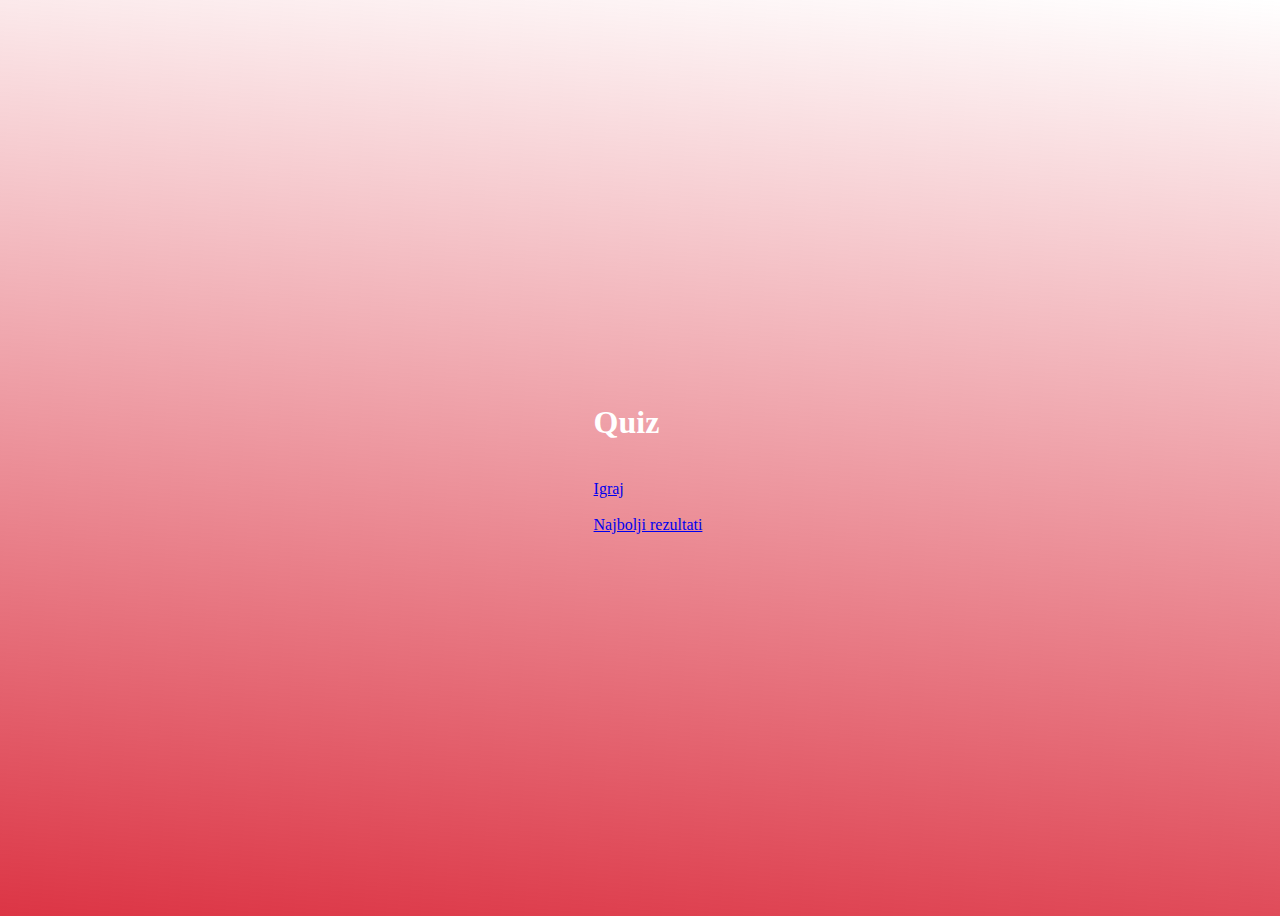
<file: index.html>
<!DOCTYPE html>
<html lang="en">
<head>
    <meta charset="UTF-8">
    <meta name="viewport" content="width=device-width, initial-scale=1.0">
    <title>Quiz</title>
    <link href="https://cdn.jsdelivr.net/npm/bootstrap@5.0.0-beta2/dist/css/bootstrap.min.css" rel="stylesheet" integrity="sha384-BmbxuPwQa2lc/FVzBcNJ7UAyJxM6wuqIj61tLrc4wSX0szH/Ev+nYRRuWlolflfl" crossorigin="anonymous">
    <link rel="stylesheet" href="css/app.css">
</head>
<body>
    <div id="home" class="text-center">
        <h1>Quiz</h1><br/>
        <a class="btn btn-primary" href="game.html">Igraj</a><br/><br/>
        <a class="btn btn-primary" href="highscores.html">Najbolji rezultati</a>
    </div>
        
    <script src="https://cdn.jsdelivr.net/npm/bootstrap@5.0.0-beta2/dist/js/bootstrap.bundle.min.js" integrity="sha384-b5kHyXgcpbZJO/tY9Ul7kGkf1S0CWuKcCD38l8YkeH8z8QjE0GmW1gYU5S9FOnJ0" crossorigin="anonymous"></script>
    <script src="https://cdn.jsdelivr.net/npm/@popperjs/core@2.6.0/dist/umd/popper.min.js" integrity="sha384-KsvD1yqQ1/1+IA7gi3P0tyJcT3vR+NdBTt13hSJ2lnve8agRGXTTyNaBYmCR/Nwi" crossorigin="anonymous"></script>
    <script src="https://cdn.jsdelivr.net/npm/bootstrap@5.0.0-beta2/dist/js/bootstrap.min.js" integrity="sha384-nsg8ua9HAw1y0W1btsyWgBklPnCUAFLuTMS2G72MMONqmOymq585AcH49TLBQObG" crossorigin="anonymous"></script>
</body>
</html>
</file>
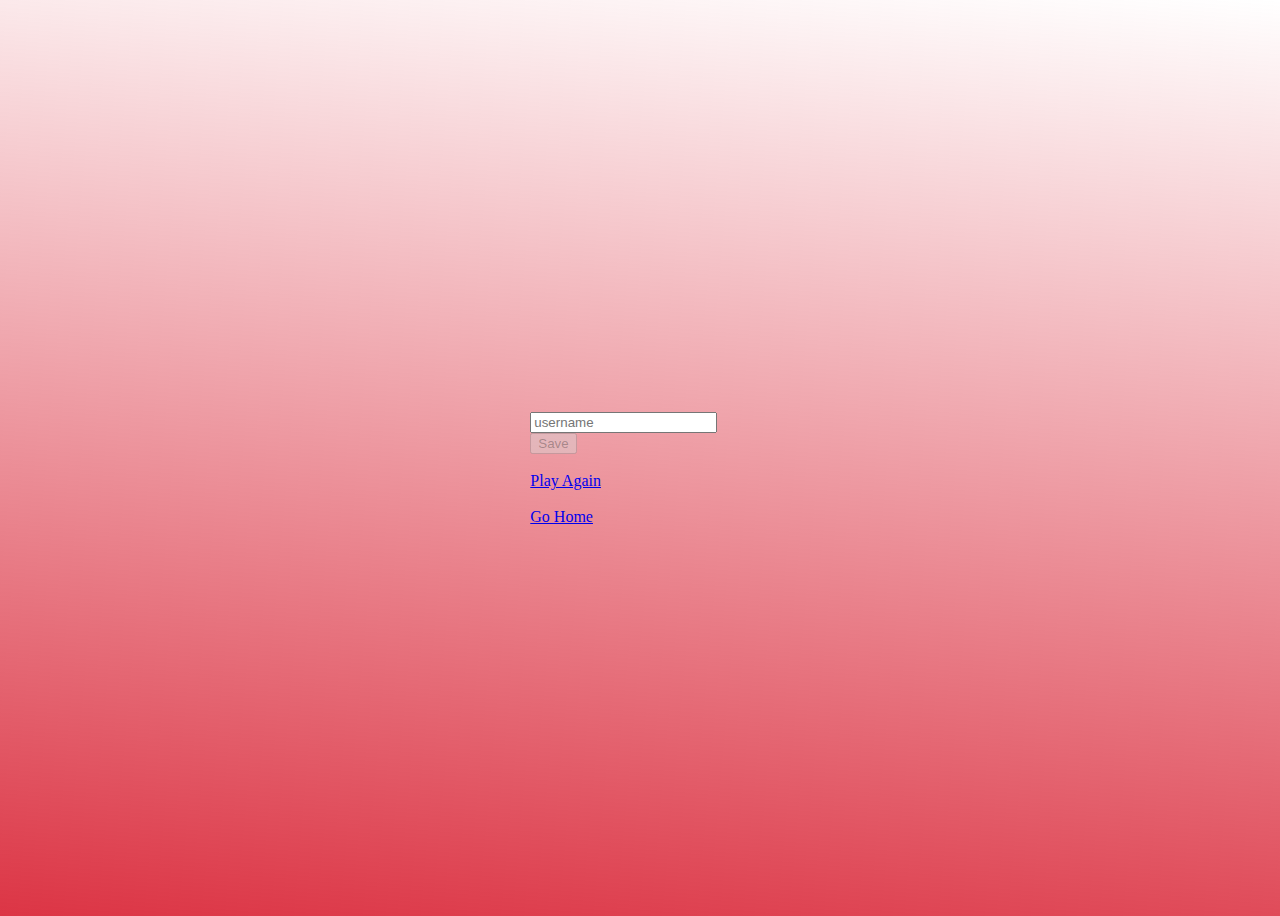
<file: end.html>
<!DOCTYPE html>
<html lang="en">
  <head>
    <meta charset="UTF-8" />
    <meta name="viewport" content="width=device-width, initial-scale=1.0" />
    <title>Congrats!</title>
	<link href="https://cdn.jsdelivr.net/npm/bootstrap@5.0.0-beta2/dist/css/bootstrap.min.css" rel="stylesheet" integrity="sha384-BmbxuPwQa2lc/FVzBcNJ7UAyJxM6wuqIj61tLrc4wSX0szH/Ev+nYRRuWlolflfl" crossorigin="anonymous">
    <link rel="stylesheet" href="css/app.css" />
  </head>
  <body>
      <div id="end" class="text-center">
        <h1 id="finalScore"></h1>
        <form>
          <input type="text" name="username" class="form-control" id="username" placeholder="username"/>
          <button type="submit" class="btn btn-success" id="saveScoreBtn" onclick="saveHighScore(event)" disabled>Save</button><br/><br/>
        </form>
        <a class="btn btn-primary" href="game.html">Play Again</a><br/><br/>
        <a class="btn btn-primary" href="index.html">Go Home</a>
      </div>
    <script src="js/end.js"></script>
  </body>
</html>
</file>
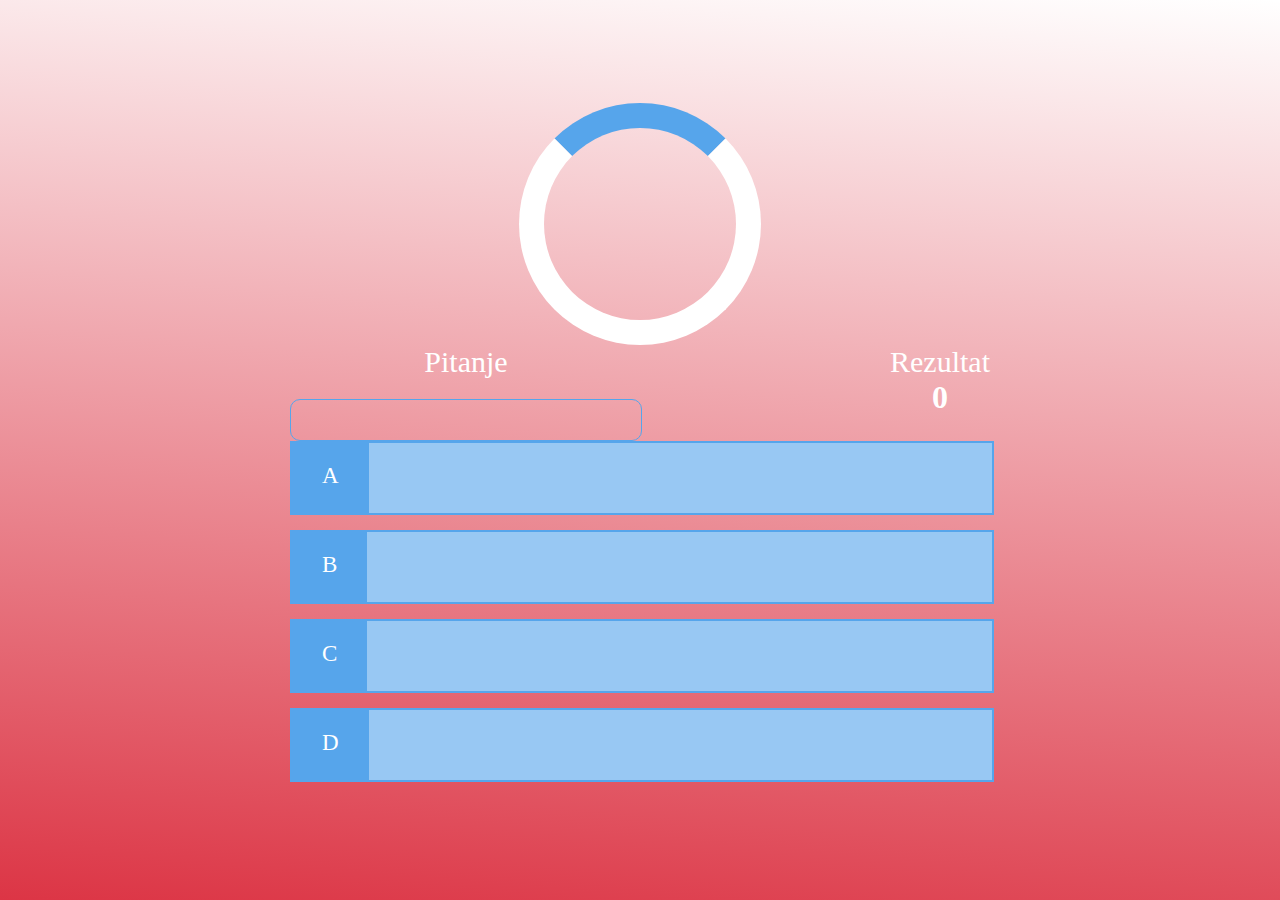
<file: game.html>
<!DOCTYPE html>
<html lang="en">
<head>
    <meta charset="UTF-8">
    <meta name="viewport" content="width=device-width, initial-scale=1.0">
    <title>Quiz</title>
    <link href="https://cdn.jsdelivr.net/npm/bootstrap@5.0.0-beta2/dist/css/bootstrap.min.css" rel="stylesheet" integrity="sha384-BmbxuPwQa2lc/FVzBcNJ7UAyJxM6wuqIj61tLrc4wSX0szH/Ev+nYRRuWlolflfl" crossorigin="anonymous">
    <link rel="stylesheet" href="css/app.css">
    <link rel="stylesheet" href="css/game.css">
</head>
<body>
    <div id="loader"></div>
    <div id="game">
        <div id="twoBlocks">
            <div id="twoBlocks1">
                <p id="progressText" class="textClass">Pitanje</p>
                <div id="progressBar">
                    <div id="progressBarFull"></div>
                </div>
            </div>
            <div id="twoBlocks2">
                <p class="textClass">Rezultat</p>
                <h1 id="score" class="textClassH1">0</h1>
            </div>
        </div>
        <h2 id="question"></h2>
        <div class="choices">
            <p class="choices-prefix">A</p>
            <p class="choices-text" data-number="1"></p>
        </div>
        <div class="choices">
            <p class="choices-prefix">B</p>
            <p class="choices-text" data-number="2"></p>
        </div>
        <div class="choices">
            <p class="choices-prefix">C</p>
            <p class="choices-text" data-number="3"></p>
        </div>
        <div class="choices">
            <p class="choices-prefix">D</p>
            <p class="choices-text" data-number="4"></p>
        </div>
    </div>

    <script src="https://cdn.jsdelivr.net/npm/bootstrap@5.0.0-beta2/dist/js/bootstrap.bundle.min.js" integrity="sha384-b5kHyXgcpbZJO/tY9Ul7kGkf1S0CWuKcCD38l8YkeH8z8QjE0GmW1gYU5S9FOnJ0" crossorigin="anonymous"></script>
    <script src="https://cdn.jsdelivr.net/npm/@popperjs/core@2.6.0/dist/umd/popper.min.js" integrity="sha384-KsvD1yqQ1/1+IA7gi3P0tyJcT3vR+NdBTt13hSJ2lnve8agRGXTTyNaBYmCR/Nwi" crossorigin="anonymous"></script>
    <script src="https://cdn.jsdelivr.net/npm/bootstrap@5.0.0-beta2/dist/js/bootstrap.min.js" integrity="sha384-nsg8ua9HAw1y0W1btsyWgBklPnCUAFLuTMS2G72MMONqmOymq585AcH49TLBQObG" crossorigin="anonymous"></script>
    <script src="js/game.js"></script>
</body>
</html>
</file>
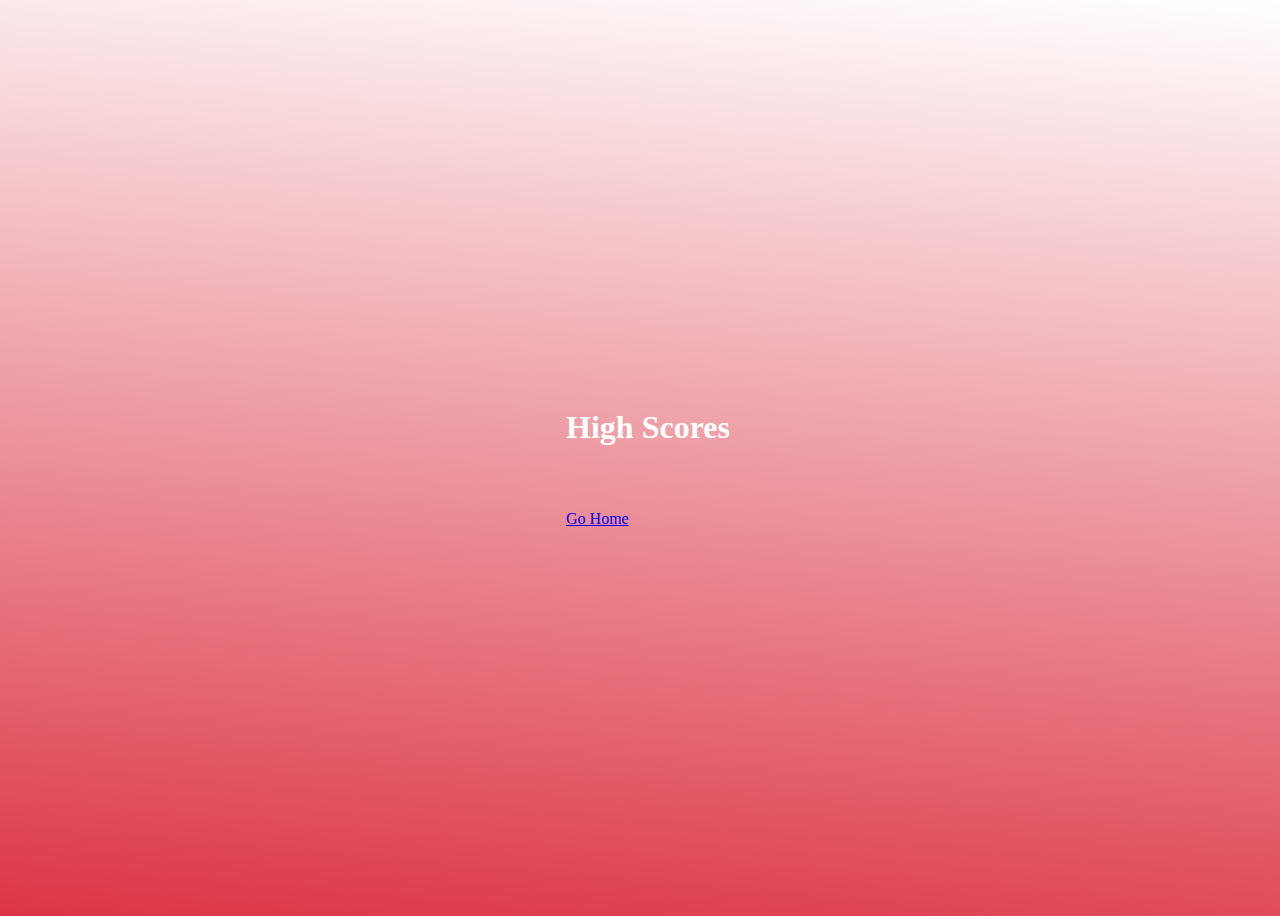
<file: highscores.html>
<!DOCTYPE html>
<html lang="en">
  <head>
    <meta charset="UTF-8" />
    <meta name="viewport" content="width=device-width, initial-scale=1.0" />
    <title>High Scores</title>
	<link href="https://cdn.jsdelivr.net/npm/bootstrap@5.0.0-beta2/dist/css/bootstrap.min.css" rel="stylesheet" integrity="sha384-BmbxuPwQa2lc/FVzBcNJ7UAyJxM6wuqIj61tLrc4wSX0szH/Ev+nYRRuWlolflfl" crossorigin="anonymous">
    <link rel="stylesheet" href="css/app.css" />
    <link rel="stylesheet" href="css/highscores.css" />
  </head>
  <body>
      <div id="highScores" class="text-center">
        <h1 id="finalScore">High Scores</h1>
        <ul id="highScoresList"></ul>
        <a class="btn btn-primary" href="index.html">Go Home</a>
      </div>
    <script src="js/highscores.js"></script>
  </body>
</html>
</file>
<file: css/app.css>
body {
    display: flex;
    flex-direction: column;
    justify-content: center;
    align-items: center;
    height: 100vh;
    width: 100vw;
    background: linear-gradient(5deg, #dc3545, #406f1c00);
    color: #fff;
}
.form-control {
    display: inline !important;
    width: 76% !important;
}
.btn-primary {
    width: 100%;
}
.hidden {
    display: none;
}
</file>
<file: css/game.css>
* {
    padding: 0;
    margin: 0;
}
body {
    background: linear-gradient(5deg, #dc3545, #406f1c00);
    display: flex;
    justify-content: center;
    align-items: center;
    height: 100vh;
    width: 100vw;
}
#game {
    color: #fff;
    width: 700px
}
#twoBlocks {
    display: flex;
    justify-content: space-between;
}
.textClass {
    text-align: center;
    font-size: 30px;
}
#progressBar {
    width: 350px;
    height: 40px;
    border: 1px solid #56a5eb;
    margin-top: 20px;
    border-radius: 10px;
}
#progressBarFull {
    height: 38px;
    background: #56a5eb;
    border-radius: 10px;
    width: 0%;
}
.textClassH1 {
    text-align: center;
}

/* pitanja */
.choices {
    display: flex;
    margin-bottom: 15px;
    width: 100%;
    font-size: 23px;
    border: 2px solid #56a5eb;
    background: #fff;
    height: 70px;
}
.choices-prefix {
    padding: 20px 30px;
    background: #56a5eb;
    color: #fff;
    margin-bottom: 0 !important;
}
.choices-text {
    padding: 15px;
    width: 100%;
    background: #56a5eb9c;
    margin-bottom: 0;
}

.correct {
    background: green;
}
.incorrect {
    background: red;
}

/* loader */
#loader {
    border: 1.6rem solid white;
    border-radius: 50%;
    border-top: 1.6rem solid #56a5eb;
    width: 12rem;
    height: 12rem;
    animation: spin 2s linear infinite;
}

@keyframes spin {
    0% {
        transform: rotate(0deg);
    }
    100% {
        transform: rotate(360deg);
    }
}
</file>
<file: css/highscores.css>
#highScoresList {
  list-style: none;
  padding-left: 0;
  margin-bottom: 4rem;
}

.high-score {
  font-size: 2.8rem;
  margin-bottom: 0.5rem;
}

.high-score:hover {
  transform: scale(1.025);
}
</file>
